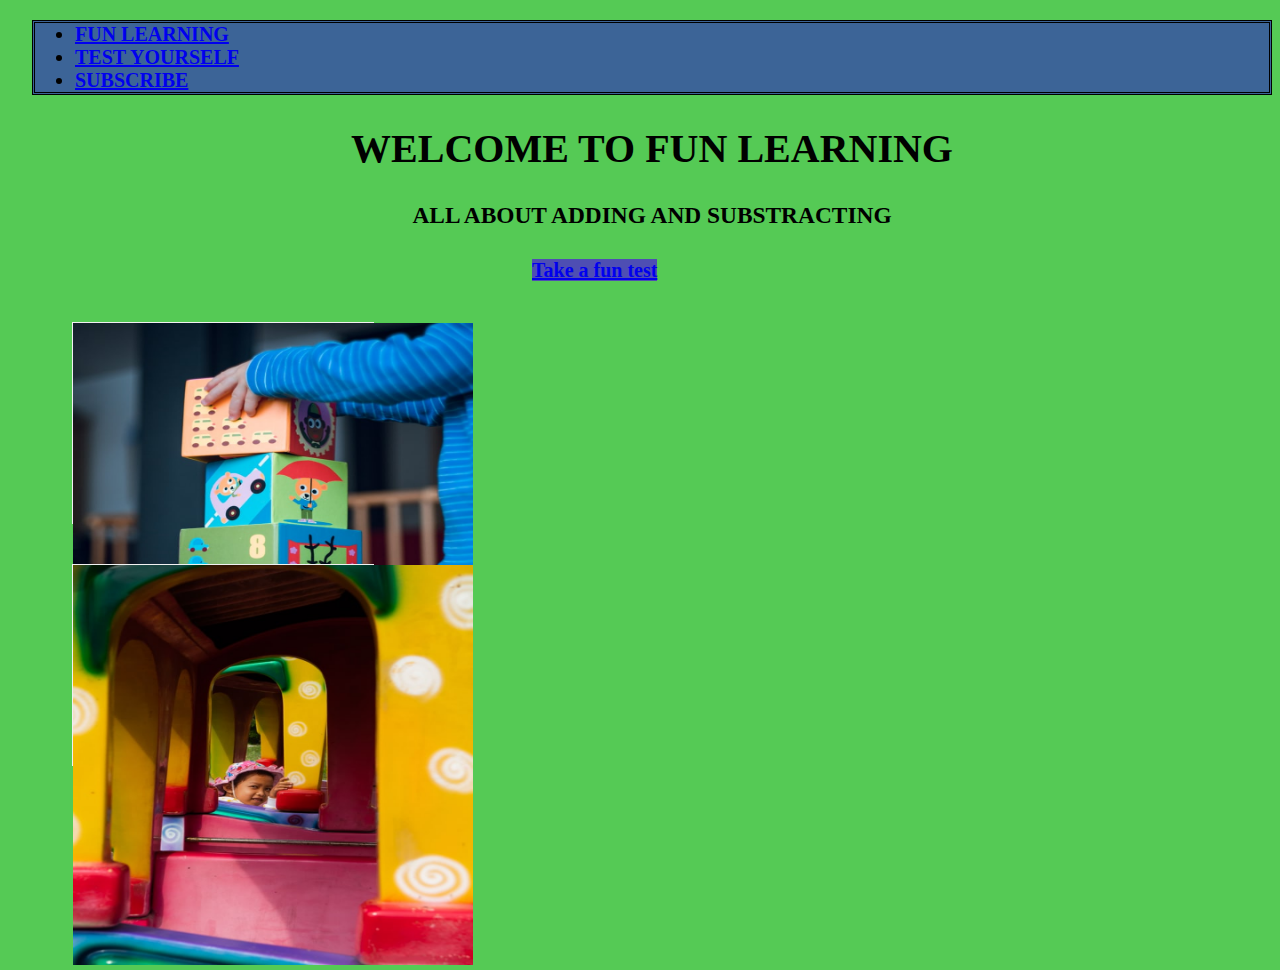
<file: index.html>
<!DOCTYPE html>
<html lang="en">
<head>
    <meta charset="UTF-8">
    <meta name="viewport" content="width=device-width, initial-scale=1.0">
    <title>Math basics</title>
    <script src="https://ajax.googleapis.com/ajax/libs/jquery/3.5.1/jquery.min.js"></script>
    <link rel="stylesheet" href="https://cdn.jsdelivr.net/npm/bootstrap@4.5.3/dist/css/bootstrap.min.css" integrity="sha384-TX8t27EcRE3e/ihU7zmQxVncDAy5uIKz4rEkgIXeMed4M0jlfIDPvg6uqKI2xXr2" crossorigin="anonymous">
    <link rel="stylesheet" href="style.css">
    
</head>
<body>

    <header>
        <ul class="nav justify-content-center">
            <li class="nav-item">
              <a class="nav-link active" href="index.html">FUN LEARNING</a>
            </li>
            <li class="nav-item">
              <a class="nav-link" href="testknowledge.HTML">TEST YOURSELF</a>
            </li>
            <li class="nav-item">
              <a class="nav-link" href="subscribe.html">SUBSCRIBE</a>
            </li>
          </ul>
    </header>

    

<main>
    <h1 class="welcome">WELCOME TO FUN LEARNING</h1>
    <h3 class="welcome">ALL ABOUT ADDING AND SUBSTRACTING</h3>

    <div id="mybutton">
        <a href="testknowledge.HTML" class="onclickc">Take a fun test</a>
        </div>


    <div class="container">
        <div class="row">


          <div class="col-sm">
            <div class="flip-card">
                <div class="flip-card-inner">
                  <div class="flip-card-front">
                    <img src="Assets/learn how to add image.jpg" alt="Avatar" style="width:400px;height:400px;">
                  </div>
                  <div class="flip-card-back">
                    <h3>Addition</h3>
                    <p>Addition is + (plus symbol)</p>
                    <p>An addition sentence is a mathematical expression that shows two or more values added together and their sum. The numbers that are added are called addends and the answer to addition is called the sum.</p>
                  </div>
                </div>
            </div>
        </div>
          




        <div class="col-sm">
            <div class="flip-card">
                <div class="flip-card-inner">
                  <div class="flip-card-front">
                    <img src="Assets/substraction image.jpg" alt="Avatar" style="width:400px;height:400px;">
                  </div>
                  <div class="flip-card-back">
                    <h3>Substraction</h3>
                    <p>Subtraction is – (minus symbol)</p>
                    <p>An subtraction means to take away from a group or a number of things. When we subtract, the number of things in the group reduce or become less. The part that is left after subtraction is called the difference. Subtraction is the opposite of addition.
                        There are many different ways you can teach your kids how to add and subtract by using fingers, objects, number lines and drawing circles or smiley faces.</p>
                  </div>
                </div>
            </div>
        </div>
    </div>
          
</div>
</div>
</div>
</main>



   
    <footer>
        
        
    </footer>

    
    
    <script src="script.js"></script>
</body>
</html>
</file>
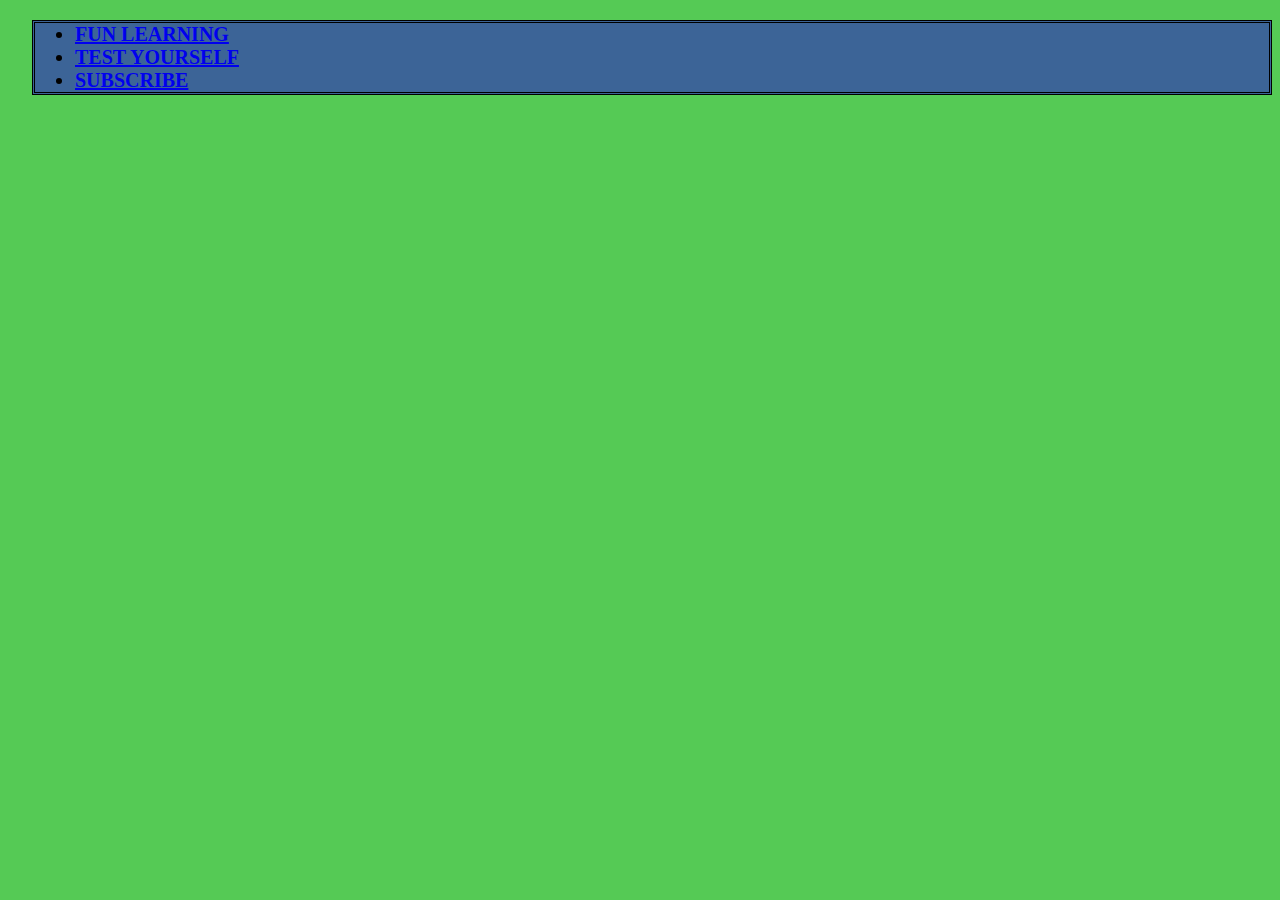
<file: subscribe.html>
<!DOCTYPE html>
<html lang="en">
<head>
    <meta charset="UTF-8">
    <meta name="viewport" content="width=device-width, initial-scale=1.0">
    <title>Math basics</title>
    <script src="https://ajax.googleapis.com/ajax/libs/jquery/3.5.1/jquery.min.js"></script>
    <link rel="stylesheet" href="https://cdn.jsdelivr.net/npm/bootstrap@4.5.3/dist/css/bootstrap.min.css" integrity="sha384-TX8t27EcRE3e/ihU7zmQxVncDAy5uIKz4rEkgIXeMed4M0jlfIDPvg6uqKI2xXr2" crossorigin="anonymous">
    <link rel="stylesheet" href="style.css">
    
</head>
<body>

    <header>
        <ul class="nav justify-content-center">
            <li class="nav-item">
              <a class="nav-link" href="index.html">FUN LEARNING</a>
            </li>
            <li class="nav-item">
              <a class="nav-link" href="testknowledge.HTML">TEST YOURSELF</a>
            </li>
            <li class="nav-item">
              <a class="nav-link active" href="subscribe.html">SUBSCRIBE</a>
            </li>
          </ul>
    </header>

    

<footer></footer>





    
   
    <footer></footer>

    

    
    <script src="script.js"></script>
</body>
</html>
</file>
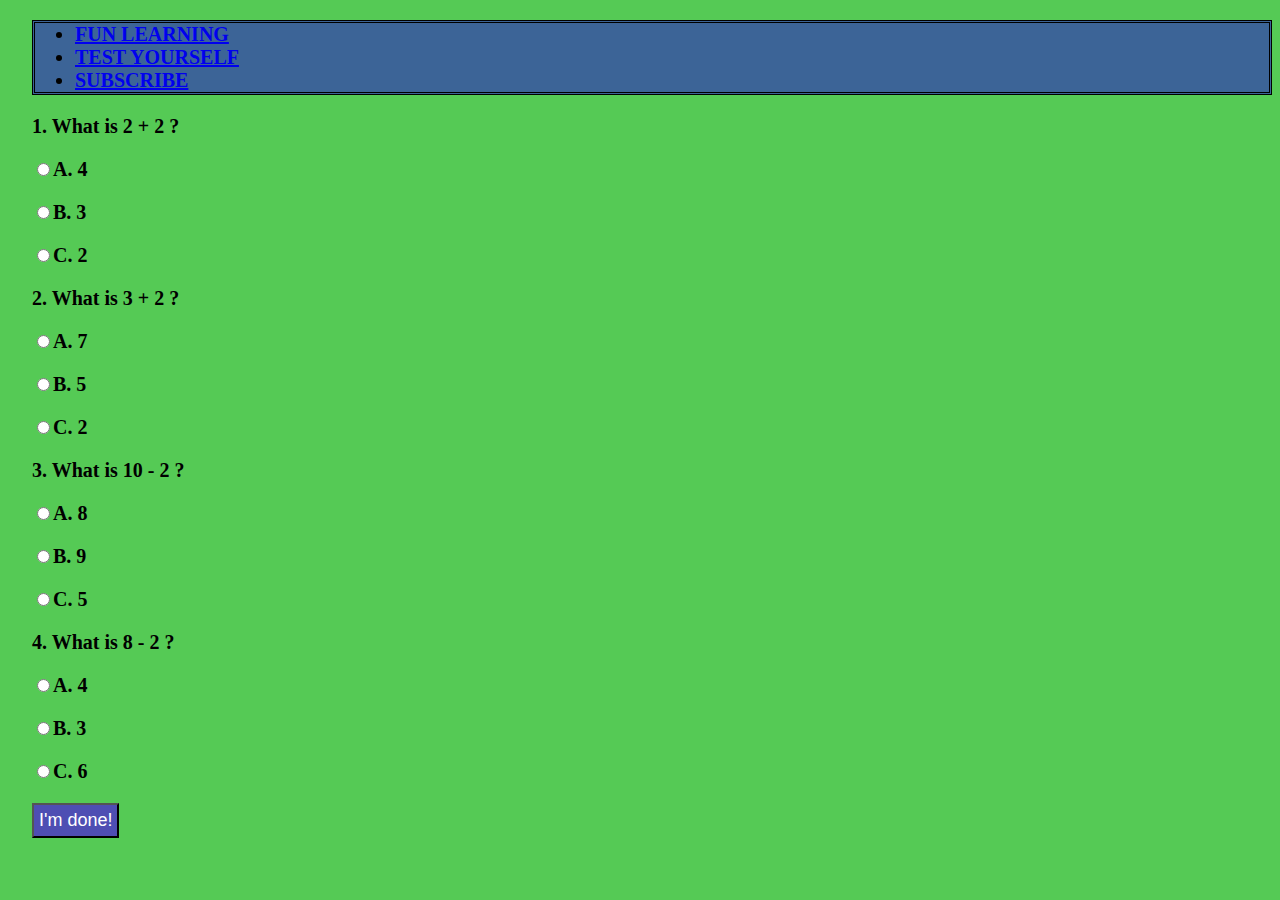
<file: testknowledge.HTML>
<!DOCTYPE html>
<html lang="en">
<head>
    <meta charset="UTF-8">
    <meta name="viewport" content="width=device-width, initial-scale=1.0">
    <title>Math basics</title>
    <script src="https://ajax.googleapis.com/ajax/libs/jquery/3.5.1/jquery.min.js"></script>
    <link rel="stylesheet" href="https://cdn.jsdelivr.net/npm/bootstrap@4.5.3/dist/css/bootstrap.min.css" integrity="sha384-TX8t27EcRE3e/ihU7zmQxVncDAy5uIKz4rEkgIXeMed4M0jlfIDPvg6uqKI2xXr2" crossorigin="anonymous">
    <link rel="stylesheet" href="style.css">
    
</head>
<body>

    <header>
        <ul class="nav justify-content-center">
            <li class="nav-item">
              <a class="nav-link" href="index.html">FUN LEARNING</a>
            </li>
            <li class="nav-item">
              <a class="nav-link active" href="testknowledge.HTML">TEST YOURSELF</a>
            </li>
            <li class="nav-item">
              <a class="nav-link" href="subscribe.html">SUBSCRIBE</a>
            </li>
          </ul>
    </header>

    <form name="quiz" id="quiz">
      <div>
          <p>1. What is 2 + 2 ?</p>
          <p><input type="radio" name="question1" value="4">A. 4</p>
          <p><input type="radio" name="question1" value="3">B. 3</p>
          <p><input type="radio" name="question1" value="2">C. 2</p>
      </div>
      <div>
        <p>2. What is 3 + 2 ?</p>
        <p><input type="radio" name="question2" value="7">A. 7</p>
        <p><input type="radio" name="question2" value="5">B. 5</p>
        <p><input type="radio" name="question2" value="2">C. 2</p>
    </div>
    <div>
        <p>3. What is 10 - 2 ?</p>
        <p><input type="radio" name="question3" value="8">A. 8</p>
        <p><input type="radio" name="question3" value="9">B. 9</p>
        <p><input type="radio" name="question3" value="5">C. 5</p>
    </div>
    <div>
        <p>4. What is 8 - 2 ?</p>
        <p><input type="radio" name="question4" value="4">A. 4</p>
        <p><input type="radio" name="question4" value="3">B. 3</p>
        <p><input type="radio" name="question4" value="6">C. 6</p>
    </div>
      <input type="button" name="" value="I'm done!" id="button" onclick="check()">
  </form>
  <p id="result"></p>
   
    <footer></footer>

    

    
    <script src="script.js"></script>
</body>
</html>
</file>
<file: style.css>
body{
    background-color: rgb(92, 235, 92);
}

ul{
    background-color: rgb(60, 100, 151);
    border-style: double;
}

.welcome{
    text-align: center;
    margin: 30px;
}

.col-sm{
    justify-content: center;
    margin: 40px;
}

/* The flip card container - set the width and height to whatever you want. We have added the border property to demonstrate that the flip itself goes out of the box on hover (remove perspective if you don't want the 3D effect */
.flip-card {
    background-color: transparent;
    width: 300px;
    height: 200px;
    border: 1px solid #f1f1f1;
    perspective: 1000px; /* Remove this if you don't want the 3D effect */
  }
  
  /* This container is needed to position the front and back side */
  .flip-card-inner {
    position: relative;
    width: 100%;
    height: 100%;
    text-align: center;
    transition: transform 0.8s;
    transform-style: preserve-3d;
  }
  
  /* Do an horizontal flip when you move the mouse over the flip box container */
  .flip-card:hover .flip-card-inner {
    transform: rotateY(180deg);
  }
  
  /* Position the front and back side */
  .flip-card-front, .flip-card-back {
    position: absolute;
    width: 100%;
    height: 100%;
    -webkit-backface-visibility: hidden; /* Safari */
    backface-visibility: hidden;
  }
  
  /* Style the front side (fallback if image is missing) */
  .flip-card-front {
    background-color: #bbb;
    color: black;
  }
  
  /* Style the back side */
  .flip-card-back {
    background-color: dodgerblue;
    color: white;
    transform: rotateY(180deg);
    height: 400px;
    width: 400px;
    font-size: 18px;
    margin-bottom: 20px;
  }






  body {
    background-color: rgb(85, 202, 85);
    color: black;
    font-size: 20px;
    font-weight: bolder;
    margin-left: 2rem;
}
#button {
background-color: rgb(78, 78, 179);
color: white;
font-size: 18px;
padding: 5px;
}

#mybutton{
    margin-left: 500px;

}

.onclickc{
    background-color: rgb(78, 78, 179);
}

.container{
    margin-bottom: 20px;
}
</file>
